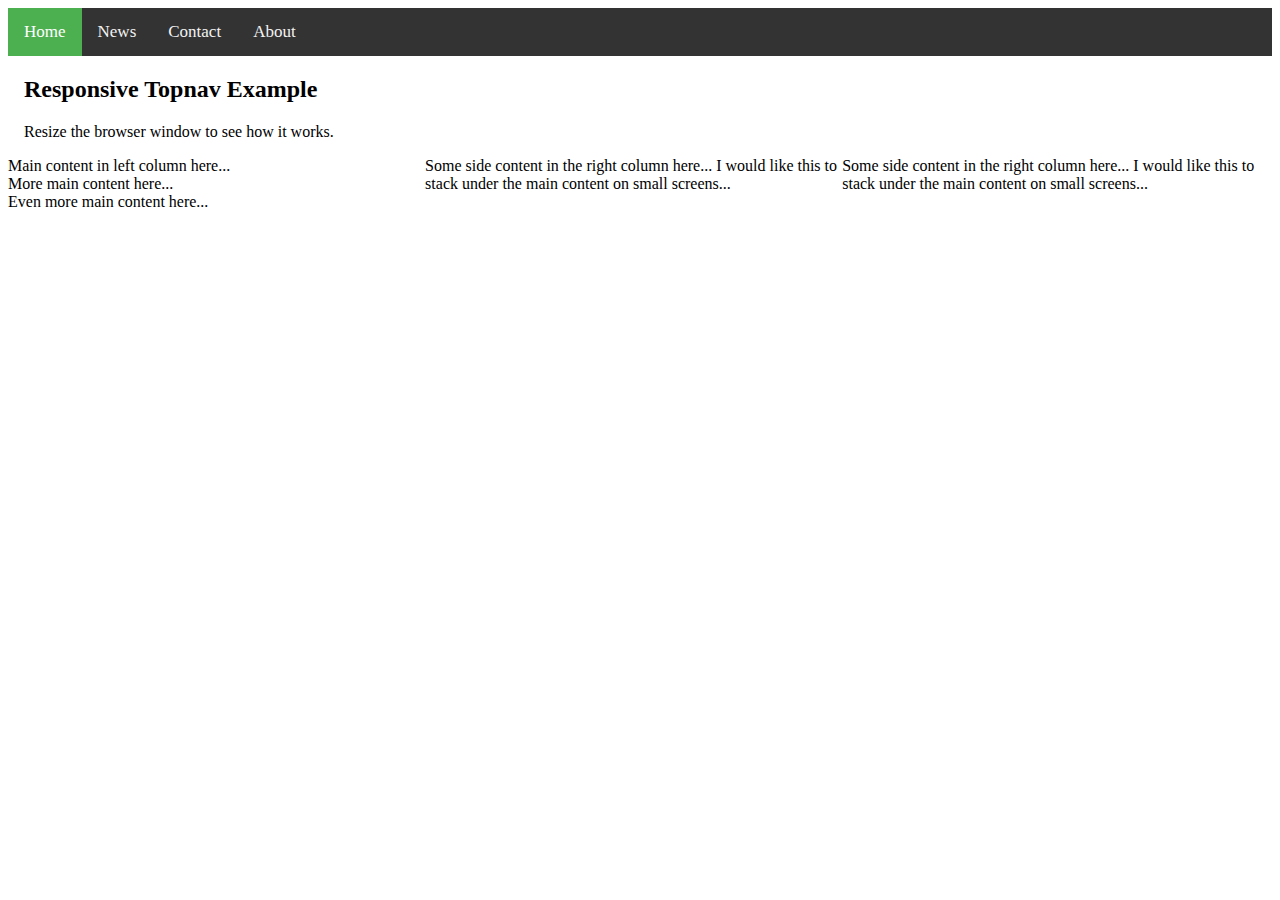
<file: Dooban site/resizing.html>
<!DOCTYPE html>
<html lang="en">
<head>
    <meta charset="UTF-8">
    <meta name="viewport" content="width=device-width, initial-scale=1.0">
    <title>Resizing bits</title>
    <link rel="stylesheet" href="resizingstyle.css">
    <link rel="stylesheet" href="https://cdnjs.cloudflare.com/ajax/libs/font-awesome/4.7.0/css/font-awesome.min.css">
</head>

<body>

    <div class="topnav" id="myTopnav">
        <a href="#home" class="active">Home</a>
        <a href="#news">News</a>
        <a href="#contact">Contact</a>
        <a href="#about">About</a>
        <a href="javascript:void(0);" class="icon" onclick="myFunction()">
          <i class="fa fa-bars"></i>
        </a>
      </div>
      
      <div style="padding-left:16px">
        <h2>Responsive Topnav Example</h2>
        <p>Resize the browser window to see how it works.</p>
      </div>

    <div class="container">
        <div class="container__col-1">
            <div class="box">
                Main content in left column here...
            </div>
            <div class="box">
                More main content here...
            </div>
            <div class="box">
                Even more main content here...
            </div>
        </div>
        <div class="container__col-2">
            <div class="box">
                Some side content in the right column here...
                I would like this to stack under the main content on small screens...
            </div>
        </div>
        <div class="container__col-3">
            <div class="box">
                Some side content in the right column here...
                I would like this to stack under the main content on small screens...
            </div>
        </div>
    </div>
    
</body>

<script>
    function myFunction() {
  var x = document.getElementById("myTopnav");
  if (x.className === "topnav") {
    x.className += " responsive";
  } else {
    x.className = "topnav";
  }
}
</script>
</html>
</file>
<file: Dooban site/resizingstyle.css>
.container{
    display: flex;
    flex-direction: row;
}
.container__col-1{
    width: 33%;
}
.container__col-2{
    width: 33%;
}

.container__col-3{
    width: 33%;
}

/* resize columns*/
@media(max-width: 768px){ 
    .container{
       flex-direction: column;
    }
    .container__col-1{ 
       width: 100%;
    }
    .container__col-2{
       width: 100%;
    }
    .container__col-3{
        width: 100%;
    }
}

/* resize menu and nav*/
.topnav {
    background-color: #333;
    overflow: hidden;
  }
  
  /* Style the links inside the navigation bar */
  .topnav a {
    float: left;
    display: block;
    color: #f2f2f2;
    text-align: center;
    padding: 14px 16px;
    text-decoration: none;
    font-size: 17px;
  }
  
  /* Change the color of links on hover */
  .topnav a:hover {
    background-color: #ddd;
    color: black;
  }
  
  /* Add an active class to highlight the current page */
  .topnav a.active {
    background-color: #4CAF50;
    color: white;
  }
  
  /* Hide the link that should open and close the topnav on small screens */
  .topnav .icon {
    display: none;
  }
  
@media screen and (max-width: 600px) {
    .topnav a:not(:first-child) {display: none;}
    .topnav a.icon {
      float: right;
      display: block;
    }
  }
  
  @media screen and (max-width: 600px) {
    .topnav.responsive {position: relative;}
    .topnav.responsive .icon {
      position: absolute;
      right: 0;
      top: 0;
    }
    .topnav.responsive a {
      float: none;
      display: block;
      text-align: left;
    }
  }
</file>
